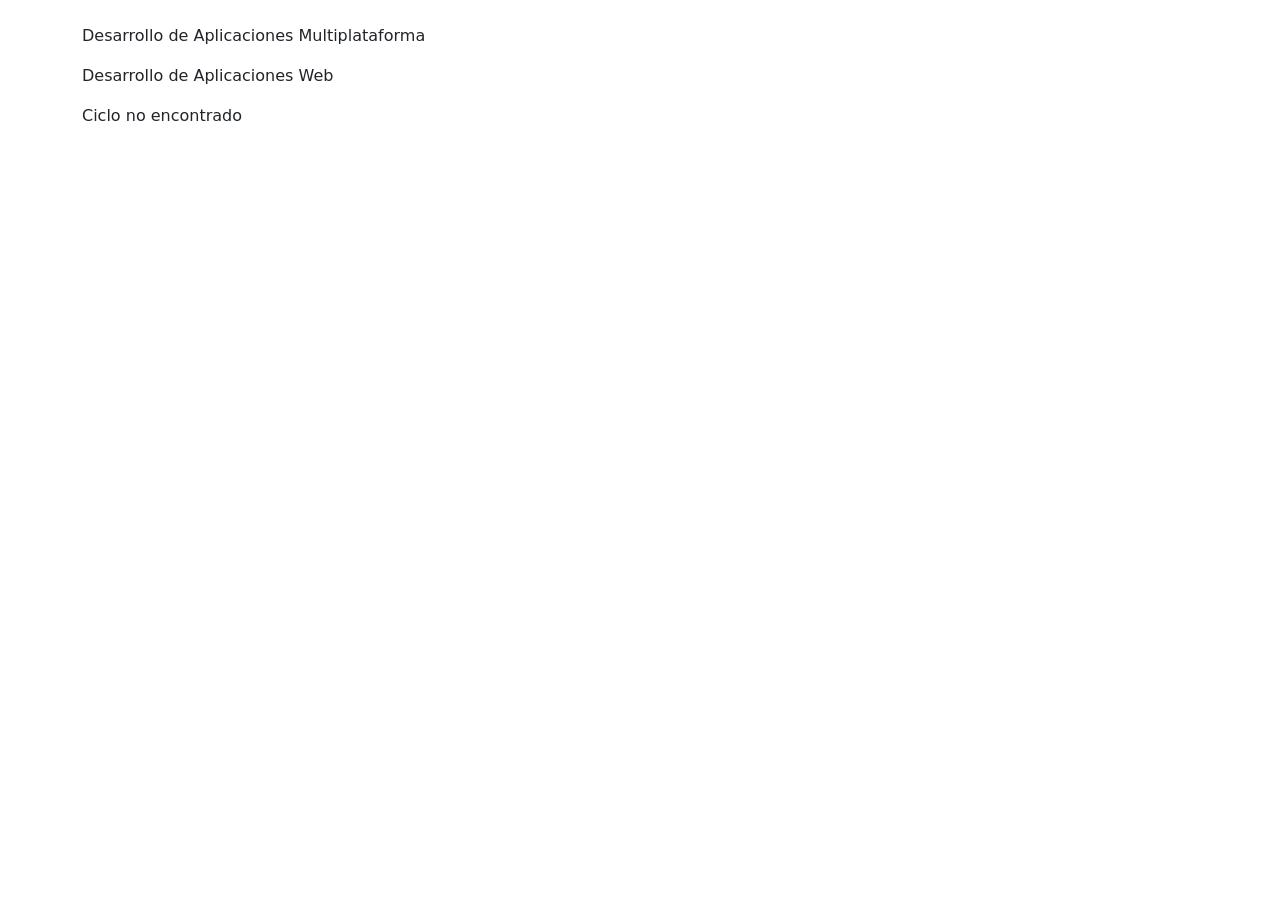
<file: demo/src/main/resources/templates/ciclo.html>
<!DOCTYPE html>
<html xmlns:th="http://www.thymeleaf.org">
<head>
    <meta charset="UTF-8">
    <title th:text="'Ciclo ' + ${ciclo}">Mi Web</title>

    <!-- Bootstrap -->
    <link href="https://cdn.jsdelivr.net/npm/bootstrap@5.3.3/dist/css/bootstrap.min.css" rel="stylesheet">
</head>
<body>

    <!-- Navbar -->
    <div th:replace="~{fragments/navbar :: menu}"></div>

    <!-- Contenido dinámico -->
    <div class="container mt-4">

        <h1 th:text="'Ciclo: ' + ${ciclo}"></h1>

        <p th:if="${ciclo == 'dam'}">
            Desarrollo de Aplicaciones Multiplataforma
        </p>

        <p th:if="${ciclo == 'daw'}">
            Desarrollo de Aplicaciones Web
        </p>

        <p th:if="${ciclo != 'dam' and ciclo != 'daw'}">
            Ciclo no encontrado
        </p>

    </div>

    <!-- Bootstrap JS -->
    <script src="https://cdn.jsdelivr.net/npm/bootstrap@5.3.3/dist/js/bootstrap.bundle.min.js"></script>

</body>
</html>
</file>
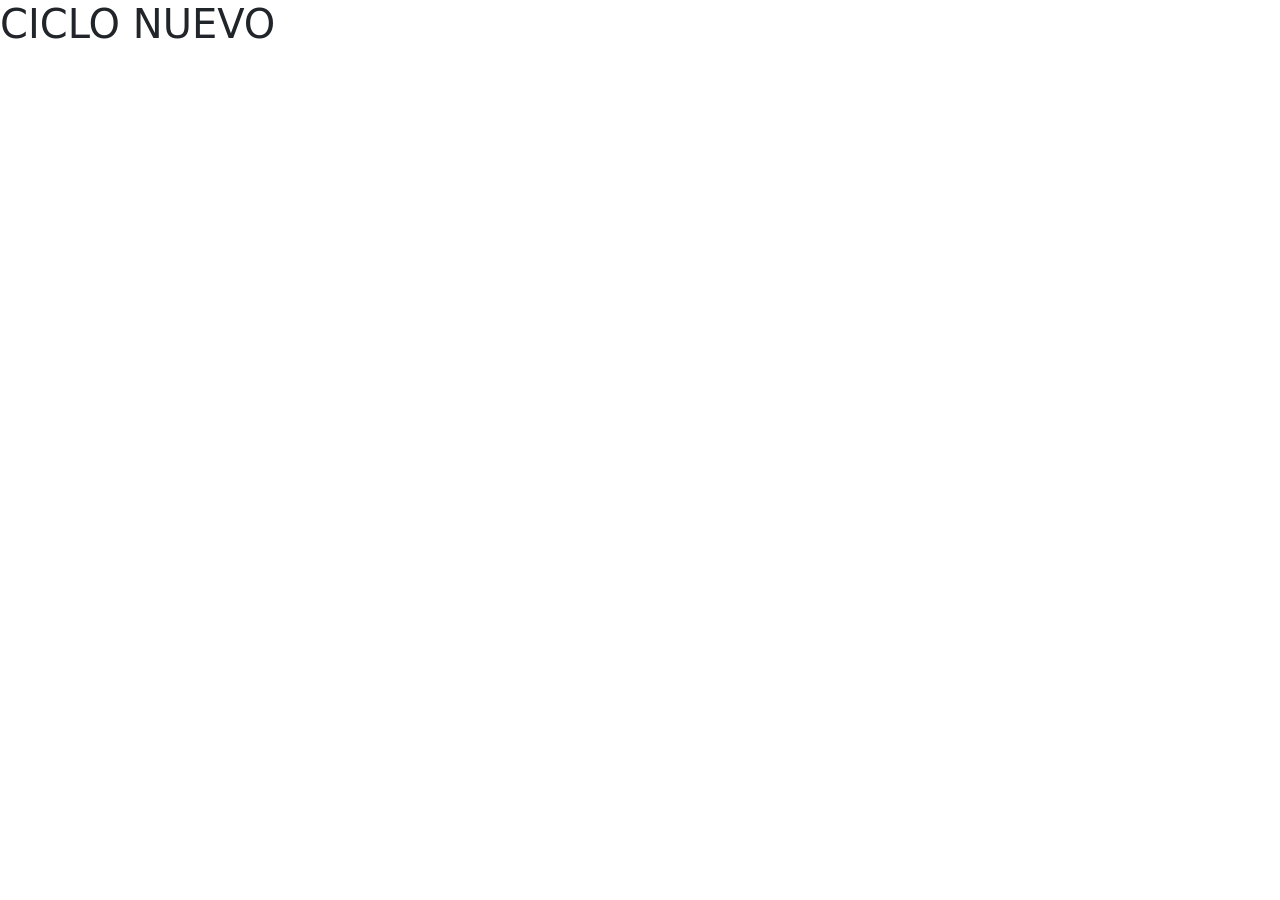
<file: demo/src/main/resources/templates/nuevo.html>
<!DOCTYPE html>
<html xmlns:th="http://www.thymeleaf.org">
<head>
    <meta charset="UTF-8">
    <title th:text="${title}">Mi Web</title>

    <!-- Bootstrap -->
    <link href="https://cdn.jsdelivr.net/npm/bootstrap@5.3.3/dist/css/bootstrap.min.css" rel="stylesheet">
</head>
<body>
    <div th:replace="~{fragments/navbar :: menu}"></div>
    <h1> CICLO NUEVO</h1>

    <!-- Bootstrap JS -->
    <script src="https://cdn.jsdelivr.net/npm/bootstrap@5.3.3/dist/js/bootstrap.bundle.min.js"></script>

</body>
</html>
</file>
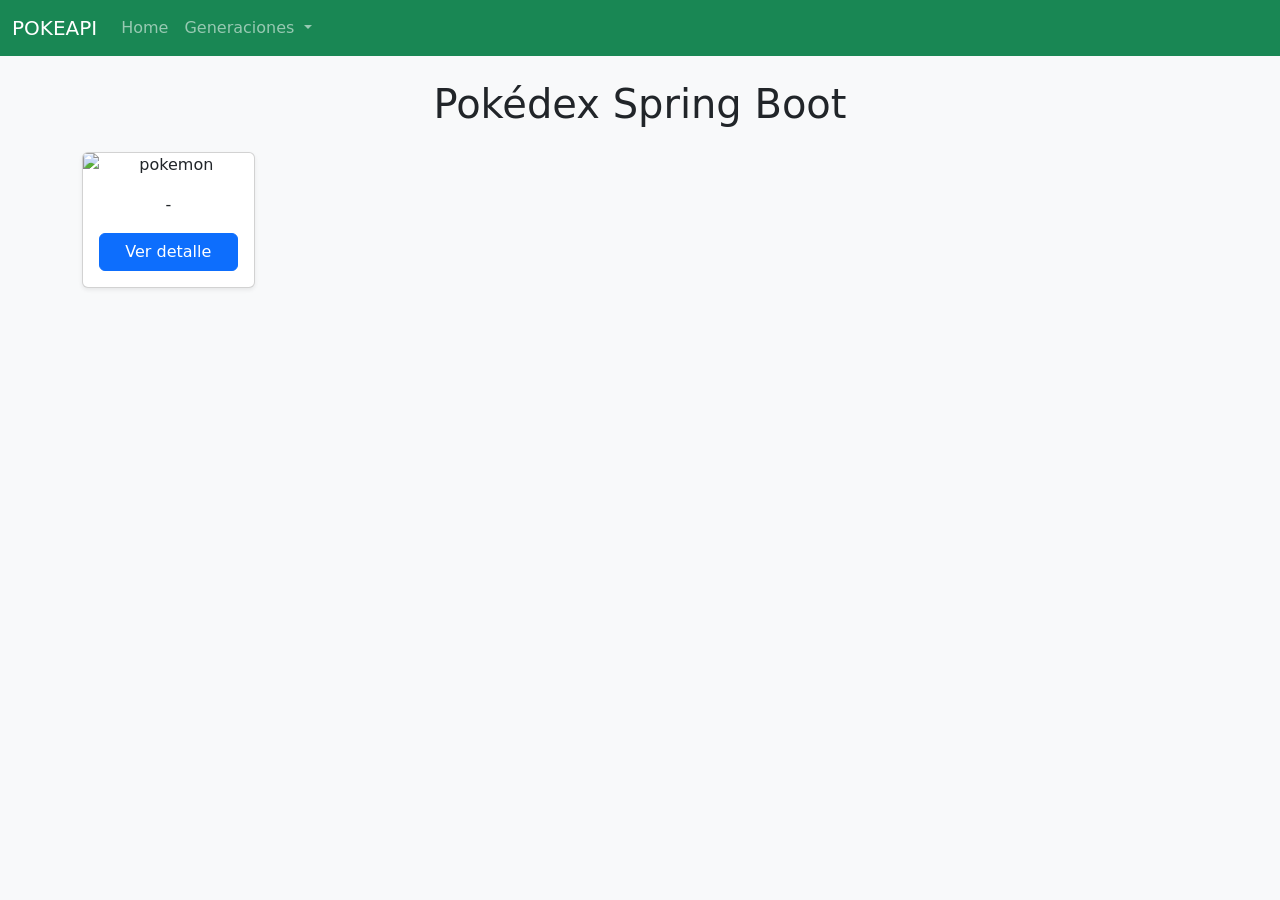
<file: demo/src/main/resources/templates/Pokemon.html>
<!DOCTYPE html>
<html xmlns:th="http://www.thymeleaf.org">
<head>
    <meta charset="UTF-8">
    <title>Pokédex Spring Boot</title>
    <link href="https://cdn.jsdelivr.net/npm/bootstrap@5.3.2/dist/css/bootstrap.min.css" rel="stylesheet">
    <link rel="stylesheet" th:href="@{/css/pokemon.css}">
</head>
<body class="bg-light">

<nav class="navbar navbar-expand-lg navbar-dark bg-success mb-4">
    <div class="container-fluid">
        <a class="navbar-brand" href="/pokemon">POKEAPI</a>
        <button class="navbar-toggler" type="button" data-bs-toggle="collapse" data-bs-target="#navbarNav">
            <span class="navbar-toggler-icon"></span>
        </button>
        <div class="collapse navbar-collapse" id="navbarNav">
            <ul class="navbar-nav">
                <li class="nav-item">
                    <a class="nav-link" th:href="@{/pokemon}">Home</a>
                </li>
                <li class="nav-item dropdown">
                    <a class="nav-link dropdown-toggle" href="#" id="navbarDropdown" role="button" data-bs-toggle="dropdown" aria-expanded="false">
                        Generaciones
                    </a>
                    <ul class="dropdown-menu" aria-labelledby="navbarDropdown">
                        <li><a class="dropdown-item" th:href="@{/generacion/1}">Primera Generación</a></li>
                        <li><a class="dropdown-item" th:href="@{/generacion/2}">Segunda Generación</a></li>
                        <li><hr class="dropdown-divider"></li>
                        <li><a class="dropdown-item" th:href="@{/generacion/3}">Tercera Generación</a></li>
                    </ul>
                </li>
            </ul>
        </div>
    </div>
</nav>

<div class="container text-center">
    <h1 class="mb-4">Pokédex Spring Boot</h1>

    <div class="row g-3"> <div class="col-md-2" th:each="pokemon : ${pokemons}">
            <div class="card h-100 shadow-sm"> <img th:src="${pokemon.imagen}" class="card-img-top" alt="pokemon">
                <div class="card-body d-flex flex-column">
                    <p class="card-text">
                        <span th:text="${pokemon.numero}"></span> - <span th:text="${pokemon.nombre}"></span>
                    </p>
                    <a th:href="@{/pokemon/{id}(id=${pokemon.numero})}" class="btn btn-primary mt-auto">
                        Ver detalle
                    </a>
                </div>
            </div>
        </div>
    </div>
</div>

<script src="https://cdn.jsdelivr.net/npm/bootstrap@5.3.3/dist/js/bootstrap.bundle.min.js"></script>
</body>
</html>
</file>
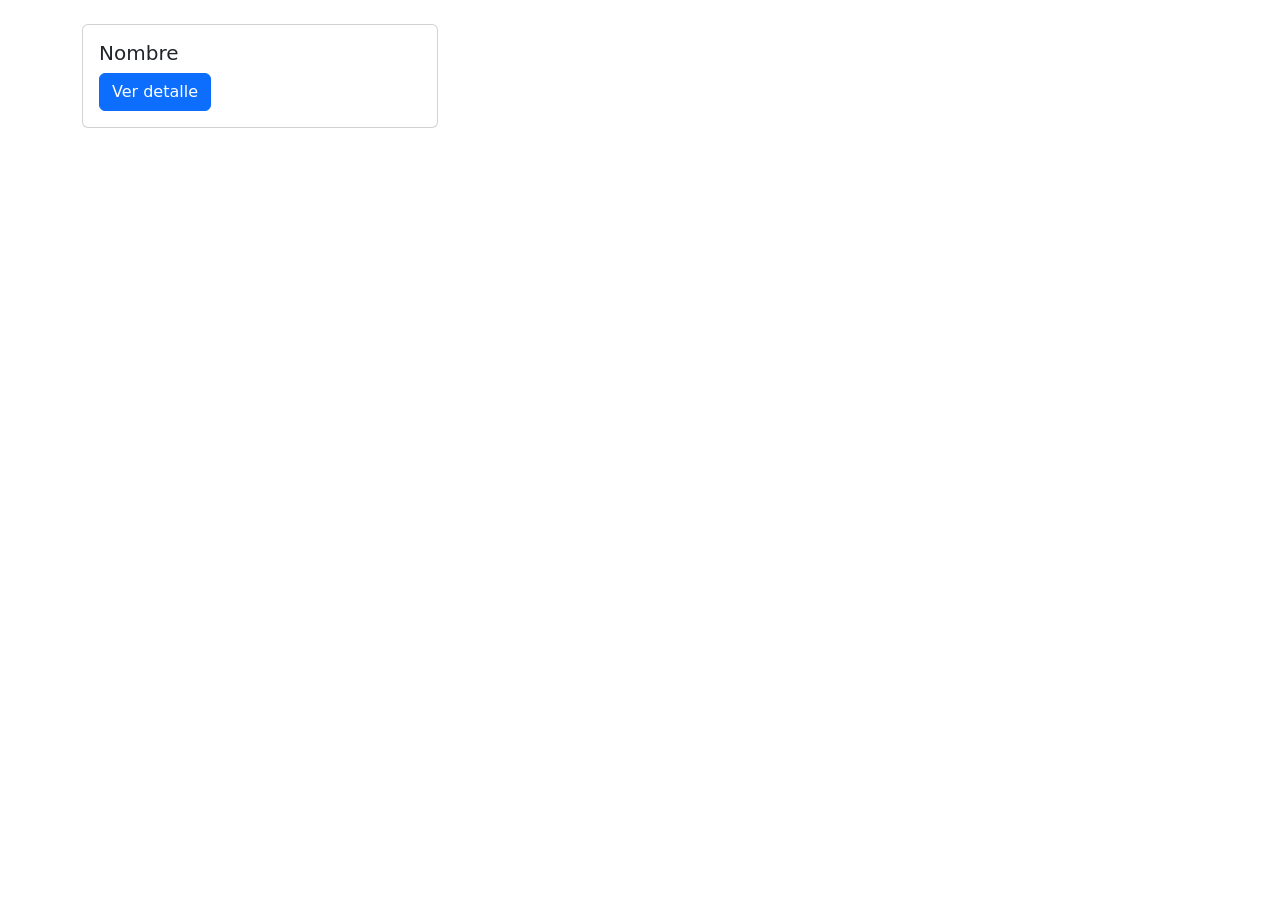
<file: demo/src/main/resources/templates/productos.html>
<!DOCTYPE html> <html xmlns:th="http://www.thymeleaf.org">
<head>
    <meta charset="UTF-8">
    <title>Productos</title>
    <link href="https://cdn.jsdelivr.net/npm/bootstrap@5.3.3/dist/css/bootstrap.min.css" rel="stylesheet">
</head>
<body>

<div th:replace="~{fragments/navbar :: navbar}"></div>

<div class="container mt-4">
    <div class="row">
        <div class="col-md-4 mb-3" th:each="prod : ${productos}">
            <div class="card">
                <img th:src="@{${prod.imagen}}" class="card-img-top" th:alt="${prod.nombre}">
                <div class="card-body">
                    <h5 class="card-title" th:text="${prod.nombre}">Nombre</h5>
                    <button class="btn btn-primary" 
                            data-bs-toggle="modal" 
                            th:data-bs-target="'#modal-' + ${prod.nombre.replaceAll(' ','-')}">
                        Ver detalle
                    </button>
                </div>
            </div>
            <!-- Modal -->
            <div class="modal fade" th:id="'modal-' + ${prod.nombre.replaceAll(' ','-')}" tabindex="-1">
              <div class="modal-dialog">
                <div class="modal-content">
                  <div class="modal-header">
                    <h5 class="modal-title" th:text="${prod.nombre}">Producto</h5>
                    <button type="button" class="btn-close" data-bs-dismiss="modal"></button>
                  </div>
                  <div class="modal-body">
                    <img th:src="@{${prod.imagen}}" class="img-fluid mb-2">
                    <p th:text="${prod.descripcion}">Descripción</p>
                  </div>
                  <div class="modal-footer">
                    <button type="button" class="btn btn-secondary" data-bs-dismiss="modal">Cerrar</button>
                  </div>
                </div>
              </div>
            </div>
        </div>
    </div>
</div>

<script src="https://cdn.jsdelivr.net/npm/bootstrap@5.3.3/dist/js/bootstrap.bundle.min.js"></script>
</body>
</html>
</file>
